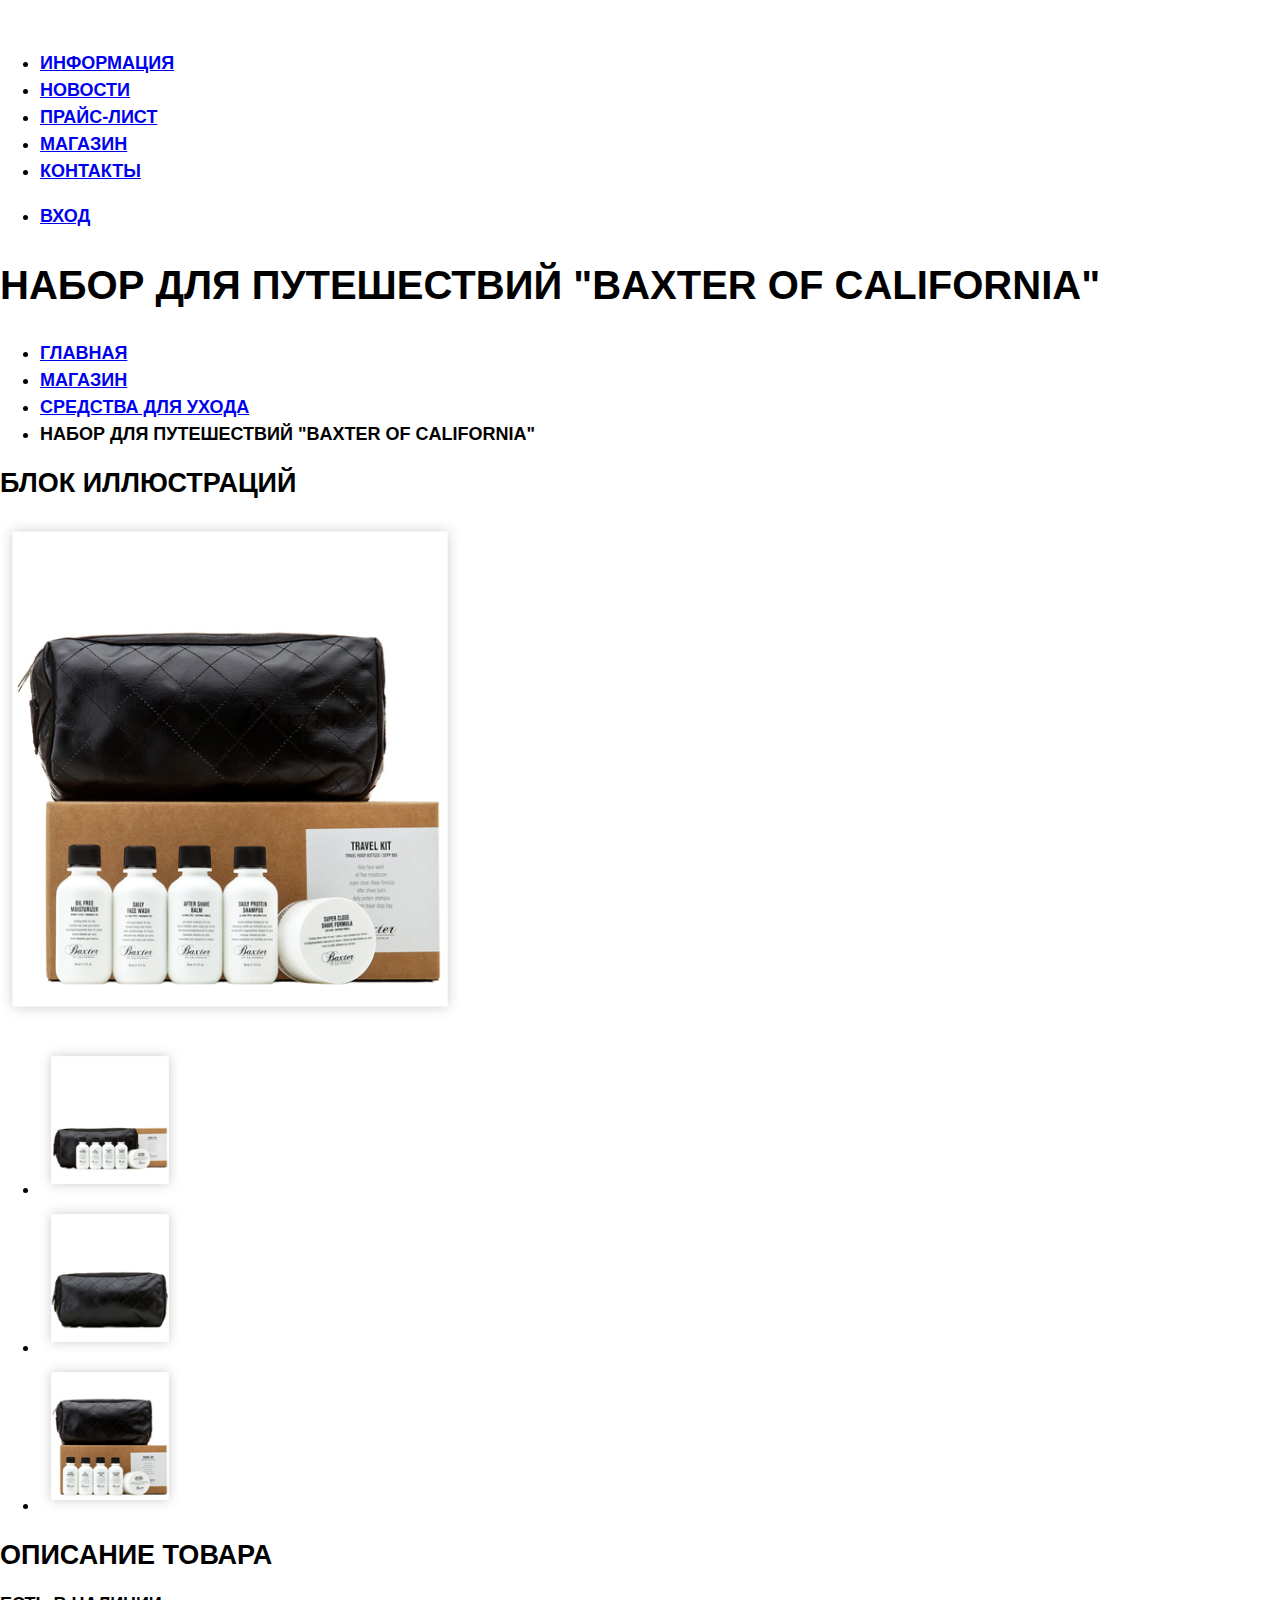
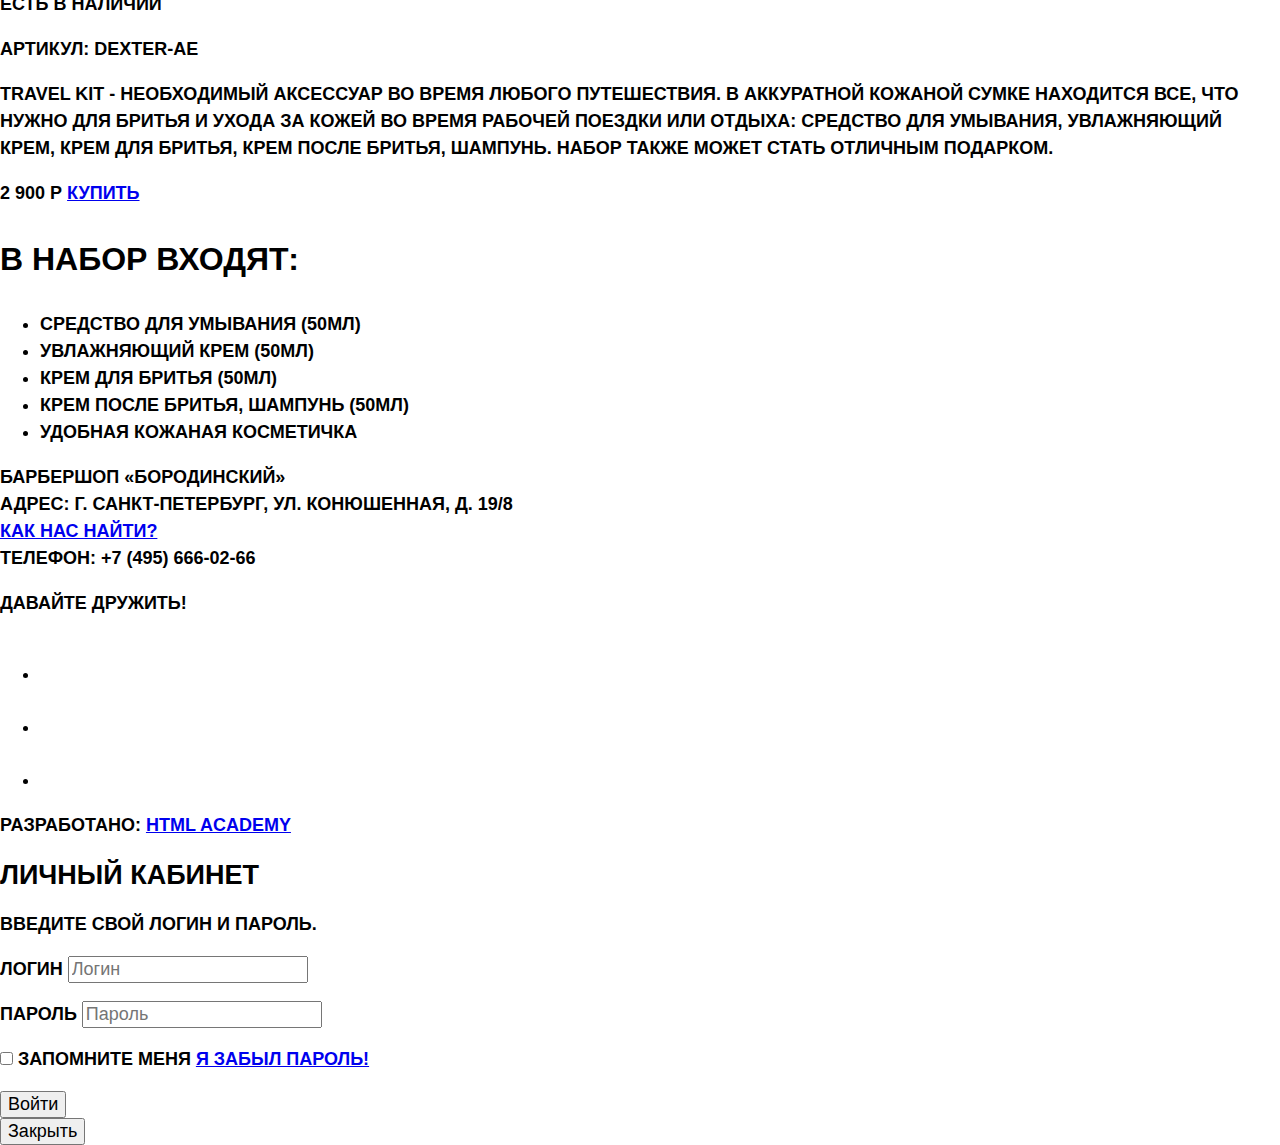
<file: catalog-item.html>
<!DOCTYPE html>
<html>
  <head>
    <meta charset="utf-8">
    <link href="css/style.css" rel="stylesheet">
    <link href="css/normalize.css" rel="stylesheet">
    <title>Товар каталога</title>
  </head>
  <body>
    <header class="main-header">
      <nav class="main-navigation">
        <a class="main-header-logo" href="index.html">
          <img src="img/logo.png" width="111" height="24" alt="Логотип барбершопа «Бородинский»">
        </a>
        <ul class="site-navigation">
          <li><a href="info.html">Информация</a></li>
          <li><a href="news.html">Новости</a></li>
          <li><a href="price.html">Прайс-лист</a></li>
          <li class="site-navigation-current"><a href="catalog.html">Магазин</a></li>
          <li><a href="contacts.html">Контакты</a></li>
        </ul>
        <ul class="user-navigation">
          <li class="login-link"><a href="login.html">Вход</a></li>
        </ul>
      </nav>
    </header>
    <main class="container">
        <h1 class="page-title">Набор для путешествий "Baxter of California"</h1>
        <ul class="breadcrumbs">
            <li><a href="index.html">Главная</a></li>
            <li><a href="catalog.html">Магазин</a></li>
            <li><a href="#">Средства для ухода</a></li>
            <li class="breadcrumbs-current">Набор для путешествий "Baxter of California"</li>
        </ul>
        <section class="images">
            <h2 class="visually-hidden">Блок иллюстраций</h2>
            <p>
                <img src="img/set-image.jpg" width="460" height="500" alt="Сумка с набором сверху">
            </p>
            <ul>
                <li><img src="img/bag-down.jpg" width="140" height="150" alt="Сумка с набором рядом"></li>
                <li><img src="img/bag-only.jpg" width="140" height="150" alt="Сумка крупно"></li>
                <li><img src="img/set-image-small.jpg" width="140" height="150" alt="Сумка с набором сверху"></li>
            </ul>
        </section>
        <section class="item-description">
            <h2 class="visually-hidden">Описание товара</h2>
            <p>Есть в наличии</p>
            <p>Артикул: Dexter-AE</p>
            <p>Travel Kit - необходимый аксессуар во время любого путешествия. 
                В аккуратной кожаной сумке находится все, что нужно для бритья и ухода
                за кожей во время рабочей поездки или отдыха: средство для умывания, 
                увлажняющий крем, крем для бритья, крем после бритья, шампунь.
                Набор также может стать отличным подарком.</p>
            <p>
                <b>2 900 P</b>
                <a class="button" href="#">Купить</a>
            </p>
            <h3 class="title">В набор входят:</h3>
            <ul>
                <li>Средство для умывания (50мл)</li>
                <li>Увлажняющий крем (50мл)</li>
                <li>Крем для бритья (50мл)</li>
                <li>Крем после бритья, шампунь (50мл)</li>
                <li>Удобная кожаная косметичка</li>
            </ul>
        </section>
    </main>
    <footer>
        <p>Барбершоп «Бородинский»<br>
            Адрес: г. Санкт-Петербург, ул. Конюшенная, д. 19/8<br>
            <a href="map.html">Как нас найти?</a><br>
            Телефон: +7 (495) 666-02-66
        </p>
        <div>
            <b>Давайте дружить!</b>
                <ul>
                    <li class="social-button"><a href="#"><img src="img/vk.svg" width="44" height="45" alt="VK"></a></li>
                    <li class="social-button"><a href="#"><img src="img/facebook.svg" width="44" height="45" alt="Facebook"></a></li>
                    <li class="social-button"><a href="#"><img src="img/instagram.svg" width="44" height="45" alt="Instagram"></a></li>
                </ul>
        </div>
        <p class="footer-copyright">
            <b>Разработано:</b>
            <a href="https://htmlacademy.ru/" class="button">HTML Academy</a>
        </p>
    </footer>

    <section class="modal modal-login">
      <h2>Личный кабинет</h2>
      <p>Введите свой логин и пароль.</p>
      <form class="login-form" action="https://echo.htmlacademy.ru" method="post">
        <p>
          <label class="visually-hidden" for="user-login">Логин</label>
          <input class="login-icon-user" id="user-login" type="text" name="login" placeholder="Логин">
        </p>
        <p>
          <label class="visually-hidden" for="user-password">Пароль</label>
          <input class="login-icon-password" id="user-password" type="password" name="password" placeholder="Пароль">
        </p>
        <p class="login-password-info">
          <label class="login-checkbox">
            <input type="checkbox" name="remember" class="visually-hidden">
            <span class="checkbox-indicator"></span>
            Запомните меня
          </label>
          <a class="restore" href="#">Я забыл пароль!</a>
        </p>
        <button class="button" type="submit">Войти</button>
      </form>
      <button class="modal-close" type="button">Закрыть</button>
    </section>
    </body>
</html>
</file>
<file: css/style.css>
body {
    font: bold 18px/27px "PT Sans Narrow", sans-serif;
    text-transform: uppercase;
    color: #000000;
}
.page-title {
    font-size: 40px;
    line-height: 56px;
}
.title {
    font-size: 32px;
    line-height: 40px;
}
</file>
